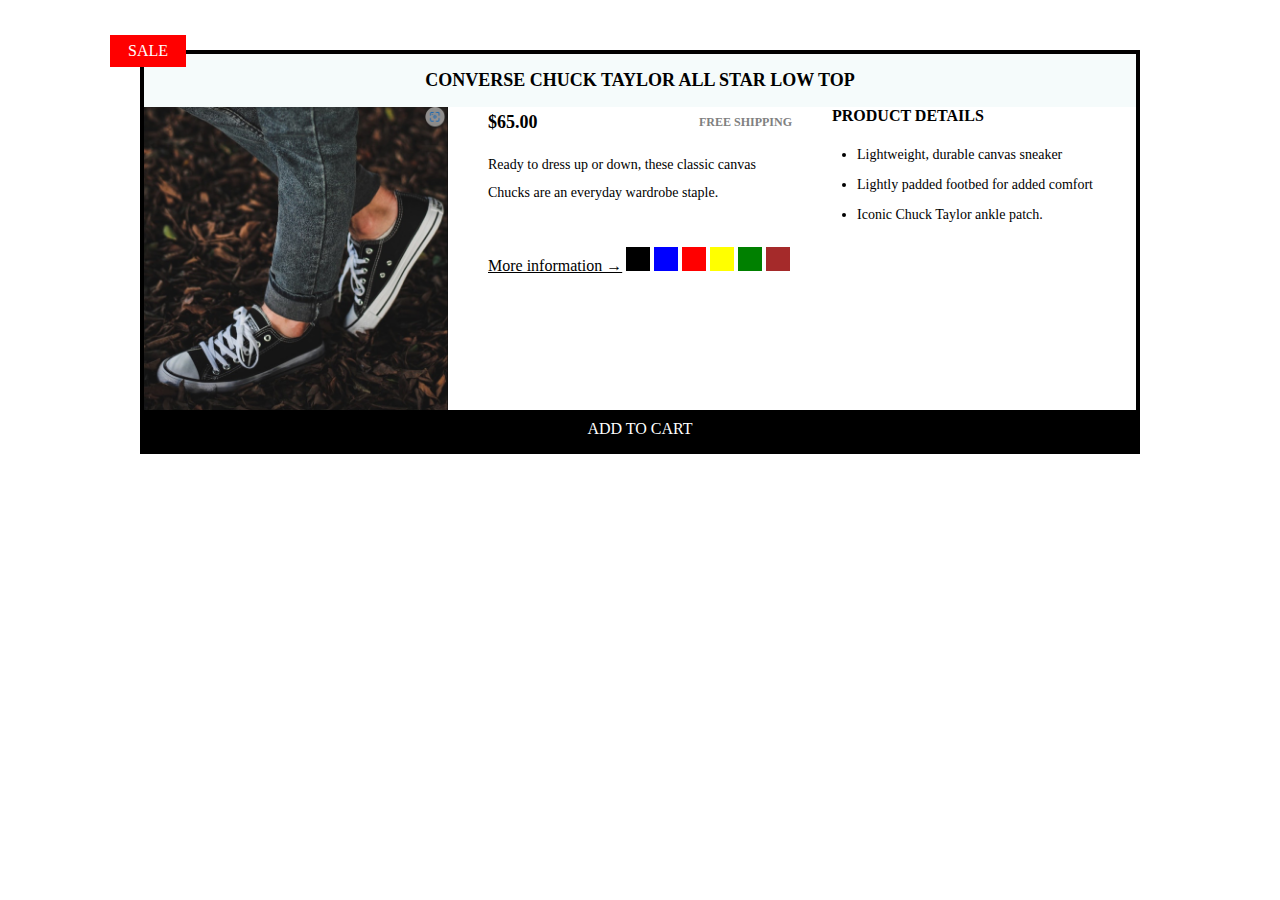
<file: index.html>
<!DOCTYPE html>
<html>
<head>
    <meta name="viewport" content="width=device-width, initial-scale=1.0">
<title>CANVAS</title>
<link rel="stylesheet" href="csstask2.css">
</head>

    <!--THIS IS THE BODY SECTION-->
<body>

   <div class="sale">SALE</div>

     <!--THIS IS THE MAIN SECTION-->
    <div class="container">

 <!--THIS IS THE HEAD SECTION-->
<header class="header">
   <h3>CONVERSE CHUCK TAYLOR ALL STAR LOW TOP </h3>
</header>

     <div class="box">
    

<div id="1st row">
       <img src="shoes converse .png" alt="" width="">
</div>



<div id="2nd row">
       <div id="dollarandshipping">
       <div class="dollar"> $65.00 </div>
        <div class="shipping">free shipping</div>
       </div>

       <div>
        <p>Ready to dress up or down, these classic
            canvas Chucks are an everyday wardrobe staple.
        </p>
       </div>

    <a href="#">More information &rarr;</a>

    <div id="buttons">
    <!--THIS IS THE BUTTON'S SECTION-->
<button class="black"></button>
<button class="blue"></button>
<button class="red"></button>
<button class="yellow"></button>
<button class="green"></button>
<button class="brown"></button>
    </div>
</div>


<div id="3rd row">
        <!--THIS IS THE LIST SECTION-->
<div class="product">PRODUCT DETAILS</div>

<ul>

<li>Lightweight, durable canvas sneaker</li>
<li>Lightly padded footbed for added comfort</li>
<li>Iconic Chuck Taylor ankle patch.</li>

</ul>
</div>
     </div>
<!--THIS IS THE FOOTER SECTION-->
<footer>
 <div id="cart">ADD TO CART</div>
</footer>


    </div>





</body>


</html>
</file>
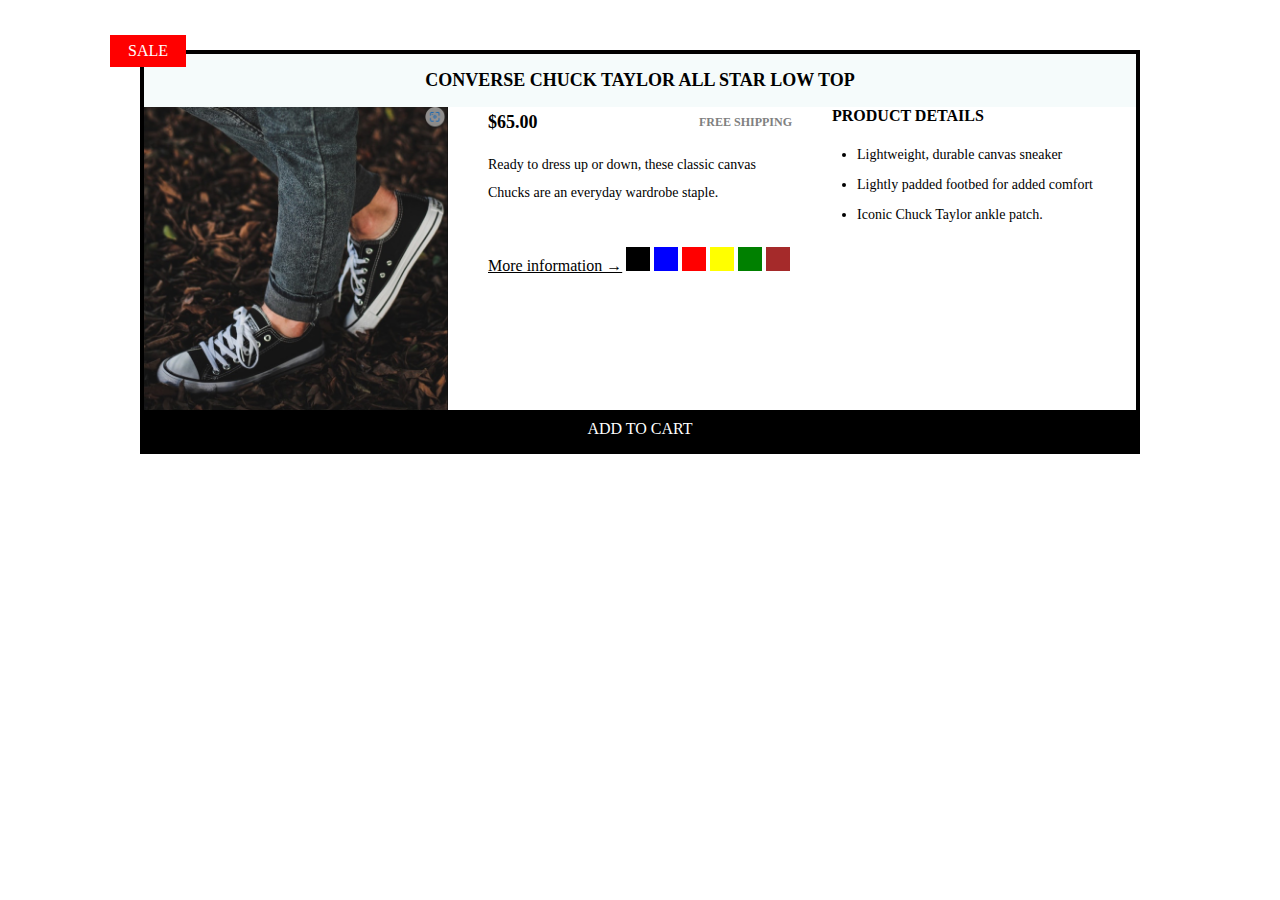
<file: csstask2.html>
<!DOCTYPE html>
<html>
<head>
    <meta name="viewport" content="width=device-width, initial-scale=1.0">
<title>CANVAS</title>
<link rel="stylesheet" href="csstask2.css">
</head>

    <!--THIS IS THE BODY SECTION-->
<body>

   <div class="sale">SALE</div>

     <!--THIS IS THE MAIN SECTION-->
    <div class="container">

 <!--THIS IS THE HEAD SECTION-->
<header class="header">
   <h3>CONVERSE CHUCK TAYLOR ALL STAR LOW TOP </h3>
</header>

     <div class="box">
    

<div id="1st row">
       <img src="shoes converse .png" alt="" width="">
</div>



<div id="2nd row">
       <div id="dollarandshipping">
       <div class="dollar"> $65.00 </div>
        <div class="shipping">free shipping</div>
       </div>

       <div>
        <p>Ready to dress up or down, these classic
            canvas Chucks are an everyday wardrobe staple.
        </p>
       </div>

    <a href="#">More information &rarr;</a>

    <div id="buttons">
    <!--THIS IS THE BUTTON'S SECTION-->
<button class="black"></button>
<button class="blue"></button>
<button class="red"></button>
<button class="yellow"></button>
<button class="green"></button>
<button class="brown"></button>
    </div>
</div>


<div id="3rd row">
        <!--THIS IS THE LIST SECTION-->
<div class="product">PRODUCT DETAILS</div>

<ul>

<li>Lightweight, durable canvas sneaker</li>
<li>Lightly padded footbed for added comfort</li>
<li>Iconic Chuck Taylor ankle patch.</li>

</ul>
</div>
     </div>
<!--THIS IS THE FOOTER SECTION-->
<footer>
 <div id="cart">ADD TO CART</div>
</footer>


    </div>





</body>


</html>
</file>
<file: csstask2.css>
* {
    /*font-family: ;*/
    padding: 0;
    margin: 0;
    box-sizing: border-box;
}

.sale {
color: white;
background-color: red;
display: inline;
position: absolute;
left: 110px;
top: 35px;
z-index: 1;
padding: 7px 18px;
word-spacing: ;
}

/*THIS IS THE MAIN CONTAINER*/

.container {
border: 4px solid black;
margin: 50px 140px;
}

header {
background-color: rgb(245, 251, 251);
padding-top: 16px;
padding-bottom: 16px;
text-align: center;
}

h3 {
font-size: 18px;
}

.box {
    
    display: grid;
    grid-template-columns: 1fr 1fr 1fr;
    column-gap: 40px;
}

img {
    width: 100%;
    height: 100%;
}

#dollarandshipping {
    display: flex;
    gap: 30px;
    justify-content: space-between;
    margin-bottom: 18px;
    margin-top: 5px;
}

.dollar {
font-weight: bold;
font-size: large;
}

.shipping {
text-transform: uppercase;
color: grey;
font-size: 12px;
font-weight: bold;
align-content: center;
}

p {
font-size: 14px;
line-height: 28px;
margin-bottom: 15px;
}

/*LINK'S STYLE*/
a {
color: black;
}

a:hover {
cursor: crosshair;
}

a:visited {
color: red;
}

/*BUTTON'S STYLE*/
#buttons {
margin-top: 25px;
display: inline-block;
}

.black {
border: none;
background-color: black;
width: 24px;
height: 24px;
}

.blue {
border: none;
background-color: blue;
width: 24px;
height: 24px;
}

.red {
border: none;
background-color: red;
width: 24px;
height: 24px;
}

.yellow {
border: none;
background-color: yellow;
width: 24px;
height: 24px;
}

.green {
border: none;
background-color: green;
width: 24px;
height: 24px;
}

.brown {
border: none;
background-color: brown;
width: 24px;
height: 24px;
}


/*LISTS' SECTION*/
.product {
font-weight: 700;
font-size: 16px;
margin-bottom: 15px;
}

ul {
font-size: 14px;
line-height: 30px;
margin-left: 25px;
}

/*FOOTER'S SECTION*/
footer {
background-color: black;
color: white;
height: 40px;
}

#cart {
text-align: center;
padding-top: 10px;
}
</file>
